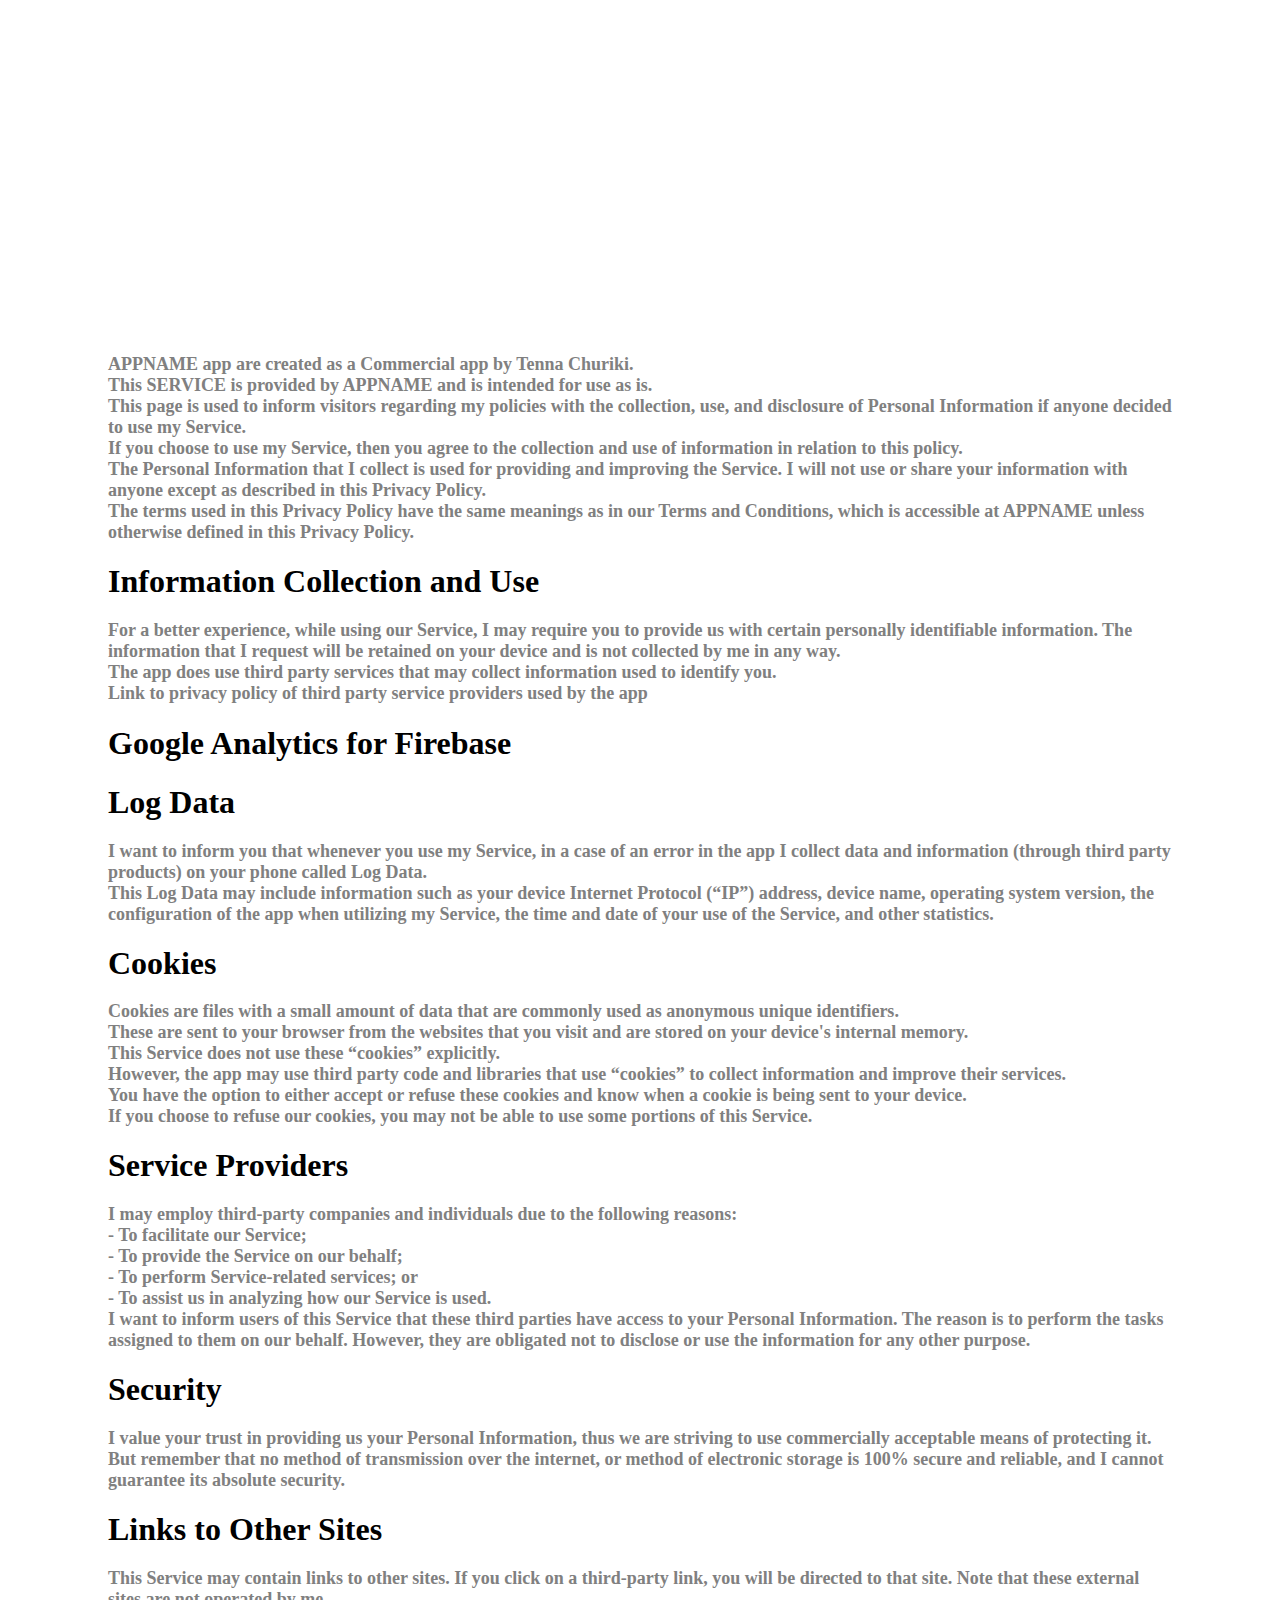
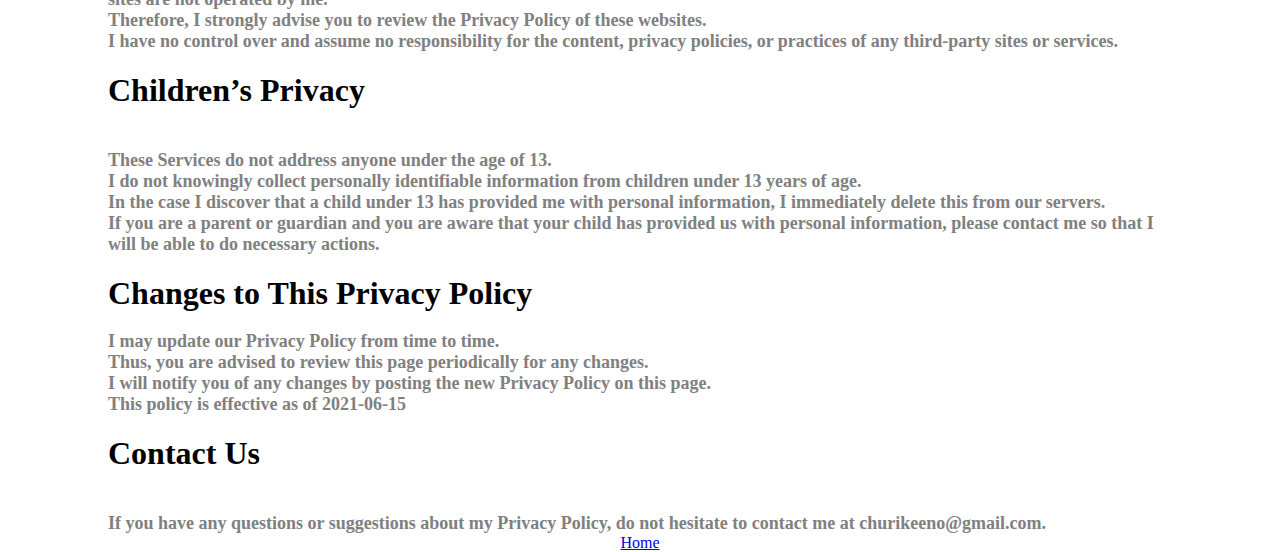
<file: privacyPolicy.html>
<!DOCTYPE html>
<html lang="en">
  <head>
    <link rel="stylesheet" href="style.css">
    <meta charset="UTF-8">
    <title>APPNAME</title>
  </head>
  <body>
  
    <a rel class="header"><br>APPNAME - Privacy Policy</a>

    <div class="longText">
        APPNAME app are created as a Commercial app by Tenna Churiki.
    <br>
        This SERVICE is provided by APPNAME and is intended for use as is.
    <br>
        This page is used to inform visitors regarding my policies with the 
        collection, use, and disclosure of Personal Information if anyone decided to 
        use my Service.
    <br>
        If you choose to use my Service, then you agree to the collection and use 
        of information in relation to this policy.
    <br>
        The Personal Information that I collect is used for providing and improving 
        the Service. I will not use or share your information with anyone except as 
        described in this Privacy Policy.
    <br>
        The terms used in this Privacy Policy have the same meanings as in our 
        Terms and Conditions, which is accessible at APPNAME unless otherwise defined 
        in this Privacy Policy.
    </div>

    <h2><div class="semiHeader">Information Collection and Use</div></h2>
    <div class="longText">
        For a better experience, while using our Service, I may require you to provide 
        us with certain personally identifiable information. The information that I request 
        will be retained on your device and is not collected by me in any way.
    <br>
        The app does use third party services that may collect information used to identify you.
    <br>
        Link to privacy policy of third party service providers used by the app
    </div>

    <h1><div class="semiHeader">Google Analytics for Firebase<div class="semiHeader"></h1>

    <h2><div class="semiHeader">Log Data</div></h2>
    <div class="longText">
        I want to inform you that whenever you use my Service, in a case of an error in 
        the app I collect data and information (through third party products) on your 
        phone called Log Data.
    <br>
        This Log Data may include information such as your device Internet Protocol (“IP”) 
        address, device name, operating system version, the configuration of the app when 
        utilizing my Service, the time and date of your use of the Service, and other statistics.
    </div>

    <h2><div class="semiHeader">Cookies<div></h2>
    <div class="longText">
        Cookies are files with a small amount of data that are commonly used as anonymous 
        unique identifiers.
    <br>
        These are sent to your browser from the websites that you visit and are stored on your 
        device's internal memory.
    <br>
        This Service does not use these “cookies” explicitly.
    <br>
        However, the app may use third party code and libraries that use “cookies” to collect 
        information and improve their services.
    <br>
        You have the option to either accept or refuse these cookies and know when a cookie is 
        being sent to your device.
    <br>
        If you choose to refuse our cookies, you may not be able to use some portions of this 
        Service.
    </div>

    <h2><div class="semiHeader">Service Providers</div></h2>
    <div class="longText">
        I may employ third-party companies and individuals due to the following reasons:
    <br> - To facilitate our Service;
    <br> - To provide the Service on our behalf;
    <br> - To perform Service-related services; or
    <br> - To assist us in analyzing how our Service is used.
    <br>
        I want to inform users of this Service that these third parties have access 
        to your Personal Information. The reason is to perform the tasks assigned to them on our behalf. 
        However, they are obligated not to disclose or use the information for any other purpose.
    
    </div>

    <h2><div class="semiHeader">Security</div></h2>
    <div class="longText">
        I value your trust in providing us your Personal Information, thus we are striving 
        to use commercially acceptable means of protecting it.
    <br>
        But remember that no method of transmission over the internet, or method of 
        electronic storage is 100% secure and reliable, and I cannot guarantee its absolute 
        security.
    </div>

    <h2><div class="semiHeader">Links to Other Sites</div></h2>
    <div class="longText">
        This Service may contain links to other sites. If you click on a third-party link, 
        you will be directed to that site. Note that these external sites are not operated 
        by me.
    <br>
        Therefore, I strongly advise you to review the Privacy Policy of these websites.
    <br>
        I have no control over and assume no responsibility for the content, privacy policies, 
        or practices of any third-party sites or services.
    </div>

    <h2><div class="semiHeader">Children’s Privacy</div></h2>
    <div class="longText">
    <br>These Services do not address anyone under the age of 13. 
    <br>
        I do not knowingly collect personally identifiable information from children 
        under 13 years of age.
    <br>
        In the case I discover that a child under 13 has provided me with personal information, 
        I immediately delete this from our servers.
    <br>
        If you are a parent or guardian and you are aware that your child has provided 
        us with personal information, please contact me so that I will be able to do necessary 
        actions.
    </div>

    <h2><div class="semiHeader">Changes to This Privacy Policy</div></h2>
    <div class="longText">
        I may update our Privacy Policy from time to time.
        <br>Thus, you are advised to review this page periodically for any changes. 
        <br>I will notify you of any changes by posting the new Privacy Policy on this page.
        <br>This policy is effective as of 2021-06-15
    </div>

    <h2><div class="semiHeader">Contact Us</div></h2>
    <div class="longText">
        <br>If you have any questions or suggestions about my Privacy Policy, do not hesitate 
        to contact me at churikeeno@gmail.com.
    </div>
    
    <center>
    <a href="https://churikitenna.github.io/EnglishStudyWeb/" target="_blank">Home</a>
    </center>
    
  </body>
</html>
</file>
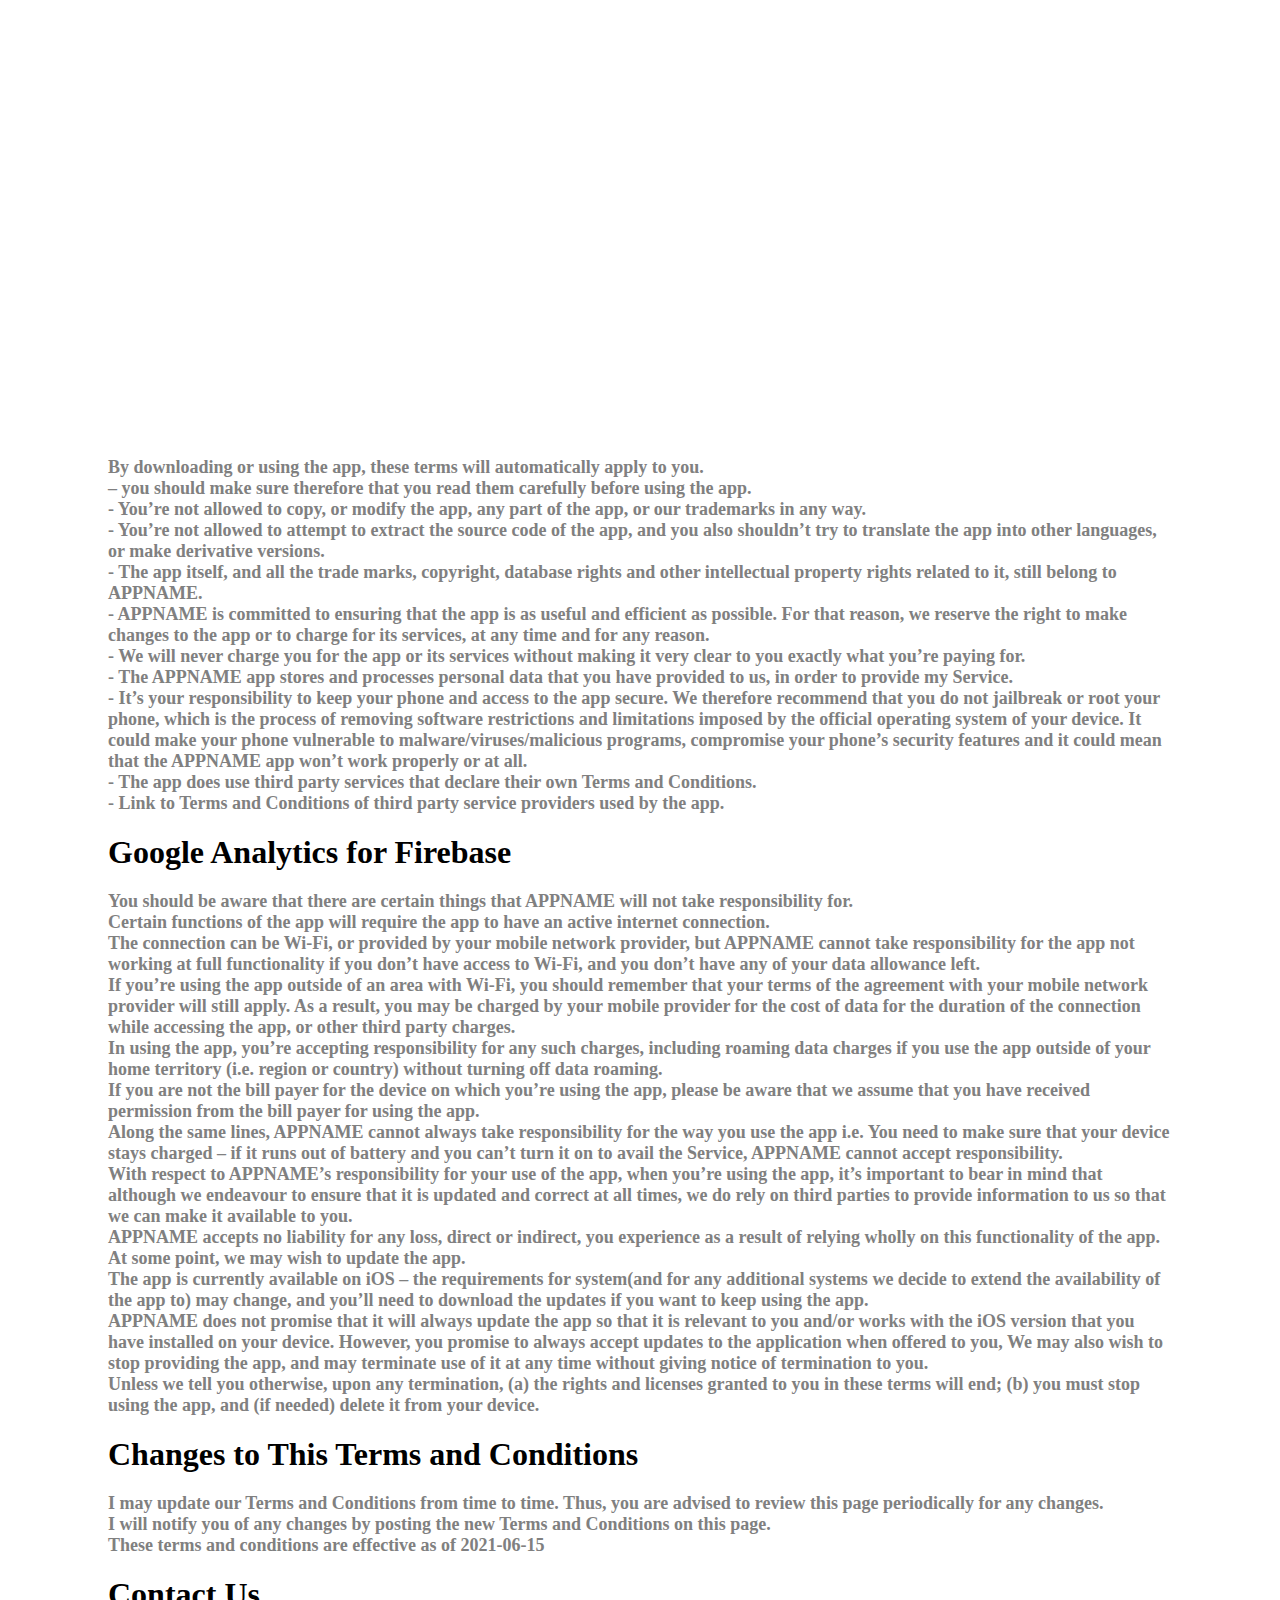
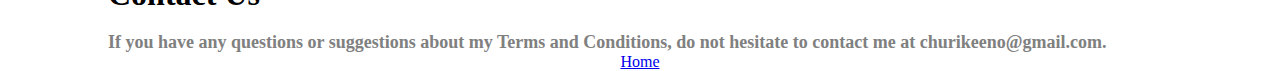
<file: TermsAndConditions.html>
<!DOCTYPE html>
<html lang="en">
  <head>
    <link rel="stylesheet" href="style.css">
    <meta charset="UTF-8">
    <title>APPNAME</title>
  </head>
  <body>
    <a rel class="header"><br>APPNAME - Terms And Conditions</a>
    <a rel class="longText">
        By downloading or using the app, these terms will automatically apply to you.
    <br>
        – you should make sure therefore that you read them carefully before using the app.
    <br>
        - You’re not allowed to copy, or modify the app, any part of the app, or our trademarks 
        in any way. 
    <br>
        - You’re not allowed to attempt to extract the source code of the app, and you also 
        shouldn’t try to translate the app into other languages, or make derivative versions. 
    <br>
        - The app itself, and all the trade marks, copyright, database rights and other 
        intellectual property rights related to it, still belong to APPNAME.
    <br>
        - APPNAME is committed to ensuring that the app is as useful and efficient as possible. 
        For that reason, we reserve the right to make changes to the app or to charge for its 
        services, at any time and for any reason. 
    <br>
        - We will never charge you for the app or its services without making it very clear to 
        you exactly what you’re paying for.
    <br>
        - The APPNAME app stores and processes personal data that you have provided to us, in 
        order to provide my Service. 
    <br>
        - It’s your responsibility to keep your phone and access to the app secure. We 
        therefore recommend that you do not jailbreak or root your phone, which is the process 
        of removing software restrictions and limitations imposed by the official operating 
        system of your device. It could make your phone vulnerable to malware/viruses/malicious 
        programs, compromise your phone’s security features and it could mean that the APPNAME 
        app won’t work properly or at all.
    <br>
        - The app does use third party services that declare their own Terms and Conditions.
    <br>
        - Link to Terms and Conditions of third party service providers used by the app.
    </a>

    <h2><div class="semiHeader">Google Analytics for Firebase</div></h2>
    <a rel class="longText">
        You should be aware that there are certain things that APPNAME will not take 
        responsibility for. 
    <br>
        Certain functions of the app will require the app to have an active internet 
        connection.
    <br>
        The connection can be Wi-Fi, or provided by your mobile network provider, but APPNAME 
        cannot take responsibility for the app not working at full functionality if you don’t 
        have access to Wi-Fi, and you don’t have any of your data allowance left.
    <br>
        If you’re using the app outside of an area with Wi-Fi, you should remember that your 
        terms of the agreement with your mobile network provider will still apply. As a result, 
        you may be charged by your mobile provider for the cost of data for the duration of the 
        connection while accessing the app, or other third party charges.
    <br>
        In using the app, you’re accepting responsibility for any such charges, including 
        roaming data charges if you use the app outside of your home territory (i.e. region or 
        country) without turning off data roaming.
    <br>
        If you are not the bill payer for the device on which you’re using the app, please 
        be aware that we assume that you have received permission from the bill payer for using 
        the app.
    <br>
        Along the same lines, APPNAME cannot always take responsibility for the way you use 
        the app i.e. You need to make sure that your device stays charged – if it runs out of 
        battery and you can’t turn it on to avail the Service, APPNAME cannot accept 
        responsibility.
    <br>
        With respect to APPNAME’s responsibility for your use of the app, when you’re using 
        the app, it’s important to bear in mind that although we endeavour to ensure that it is 
        updated and correct at all times, we do rely on third parties to provide information to 
        us so that we can make it available to you.
    <br>
        APPNAME accepts no liability for any loss, direct or indirect, you experience as a 
        result of relying wholly on this functionality of the app.
    <br>
        At some point, we may wish to update the app.
    <br>
        The app is currently available on iOS – the requirements for system(and for any 
        additional systems we decide to extend the availability of the app to) may change, 
        and you’ll need to download the updates if you want to keep using the app.
    <br>
        APPNAME does not promise that it will always update the app so that it is relevant 
        to you and/or works with the iOS version that you have installed on your device. 
        However, you promise to always accept updates to the application when offered to you, 
        We may also wish to stop providing the app, and may terminate use of it at any time 
        without giving notice of termination to you.
    <br>
        Unless we tell you otherwise, upon any termination, (a) the rights and licenses 
        granted to you in these terms will end; (b) you must stop using the app, and (if needed) 
        delete it from your device.
    </a>

    <h2><div class="semiHeader">Changes to This Terms and Conditions</div></h2>
    <a rel class="longText">
        I may update our Terms and Conditions from time to time. Thus, you are advised to 
        review this page periodically for any changes.
    <br>
        I will notify you of any changes by posting the new Terms and Conditions on this 
        page.
    <br>
        These terms and conditions are effective as of 2021-06-15
    </a>

    <h2><div class="semiHeader">Contact Us</div></h2>
    <a rel class="longText">
        If you have any questions or suggestions about my Terms and Conditions, do not 
        hesitate to contact me at churikeeno@gmail.com.
    </a>

    <center>
    <a href="https://churikitenna.github.io/EnglishStudyWeb/" target="_blank">Home</a>
    </center>

  </body>
</html>
</file>
<file: style.css>
.hero {
    display: grid;
    justify-items: center;
    align-items: center;
}

.button {
    width: 220px;
    font-size: 18px;
    font-weight: bold;
    text-decoration: none;
    display: inline-block;
    text-align: center;
    color: green;
    border-radius: 5px;
    cursor: pointer;
    align-self: center;
    padding: 10px;
    margin: 20px;
}
.header {
    list-style: none;
    width: fill;
    font-size: 90px;
    font-weight: bold;
    text-decoration: none;
    text-align: center;
    padding: 20px, 60px;
    color: white;
    align-self: center;
    display: inline-block;
    margin: 70px;
}
.semiHeader {
    list-style: none;
    font-size: 32px;
    font-weight: bold;
    text-decoration: none;
    text-align: center;
    display: inline-block;
    color: black;
    border-radius: 5px;
    align-self: center;
    padding: 10px, 60px;
    margin-left: 100px;
    margin-right: 100px;
}
.smallHeader {
    list-style: none;
    font-size: 24px;
    font-weight: bold;
    text-decoration: none;
    text-align: center;
    display: inline-block;
    color: black;
    border-radius: 5px;
    align-self: center;
    padding: 10px, 60px;
    margin-left: 100px;
    margin-right: 100px;
}
.longText {
    list-style: none;
    font-size: 18px;
    font-weight: bold;
    text-decoration: none;
    text-align: left;
    display: inline-block;
    color: gray;
    border-radius: 5px;
    padding: 10px, 60px;
    margin-left: 100px;
    margin-right: 100px;
}
.margin80 {
    margin: 80;
}
.text-center{
    text-align: center;
}

body, html {
    height: 100%;
}
* {
    box-sizing: border-box;
}

.soccerImage {
    background-image: url("images/soccer.jpg");
    /*filter: blur(8px);*/
    /*-webkit-filter: blur(8px);*/
    /* Full height */
    width: auto;                            
    height: 500pX;
    background-position: center;
    background-repeat: no-repeat;
    background-size: cover;
}

.bg-text {
    background-color: rgba(0,0,0, 0.3); /* Black w/opacity/see-through */
    color: black;
    font-weight: bold;
    border: 3px solid #f1f1f1;
    position: absolute;
    top: 30%;
    left: 50%;
    transform: translate(-50%, -50%);
    z-index: 2;
    width: 80%;
    padding: 20px;
    text-align: center;
}
</file>
